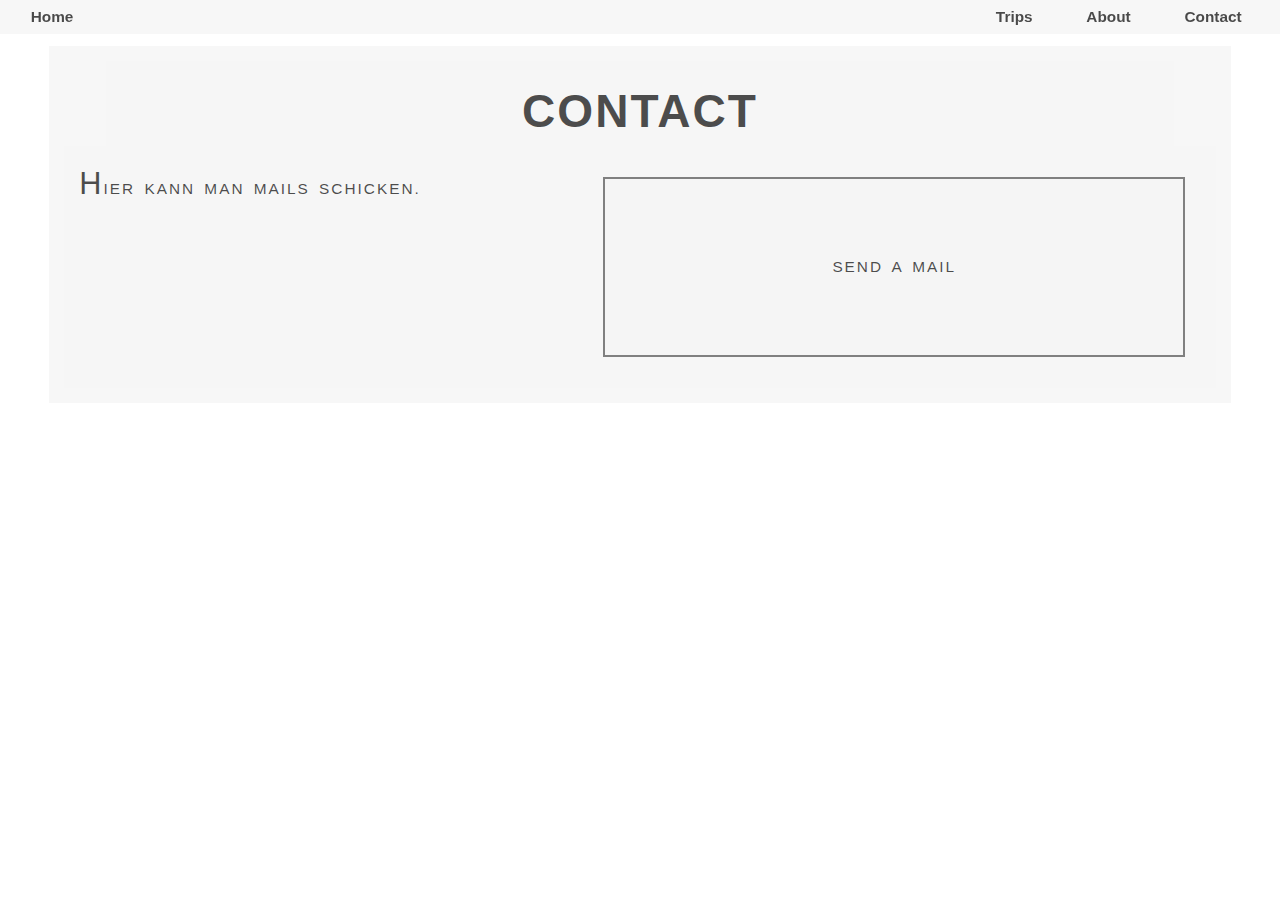
<file: main/contact.html>
<!DOCTYPE html>
<html lang="en">
<head>
  <meta charset="UTF-8">
  <meta name="viewport" content="width=device-width, initial-scale=1.0">
  <link rel="preconnect" href="https://fonts.gstatic.com">
  <link href="https://fonts.googleapis.com/css2?family=Open+Sans+Condensed:ital,wght@0,300;0,700;1,300&display=swap" rel="stylesheet">
  <title>Travel</title>

  <link rel="apple-touch-icon" sizes="180x180" href="..\favicon/apple-touch-icon.png">
  <link rel="icon" type="image/png" sizes="32x32" href="..\favicon/favicon-32x32.png">
  <link rel="icon" type="image/png" sizes="16x16" href="..\favicon/favicon-16x16.png">
  <link rel="manifest" href="..\favicon/site.webmanifest">
  <link rel="mask-icon" href="..\favicon/safari-pinned-tab.svg" color="#5bbad5">
  <link rel="shortcut icon" href="..\favicon/favicon.ico">
  <meta name="msapplication-TileColor" content="#00aba9">
  <meta name="msapplication-config" content="..\favicon/browserconfig.xml">
  <meta name="theme-color" content="#ffffff">

  <link rel="stylesheet" href="https://cdnjs.cloudflare.com/ajax/libs/font-awesome/5.15.2/css/all.min.css" integrity="sha512-HK5fgLBL+xu6dm/Ii3z4xhlSUyZgTT9tuc/hSrtw6uzJOvgRr2a9jyxxT1ely+B+xFAmJKVSTbpM/CuL7qxO8w==" crossorigin="anonymous" />
  <link rel="stylesheet" href="css/main.css">
  <link rel="stylesheet" href="css/mq_600px_plus.css" media="(min-width:600px)">
</head>
<body>
  <header>
    <nav1>
      <a class="head" href='..\index.html'><i class="fas fa-home"></i>&ensp;Home </a>
    </nav1>
    <nav>
      <input type="checkbox" id="show-menu" />
      <label for="show-menu" ><i class="fas fa-subway"></i>&ensp;Trips</label>
      <div id="sidebar">
          <ol>
            <a class="side" href='..\main\trips1.html'>England & Cornwall</a>
            <a class="side" href='..\main\trips2.html' >Ostdeutschland & Polen</a>
            <a class="side" href='..\main\trips3.html' >Bayern Tegernsee</a>
          </ol>
      </div>
      <a class="head" href="..\main\about.html"><i class="fas fa-code"></i>&ensp;About</a>
      <a class="head" href="..\main\contact.html"><i class="fas fa-at"></i>&ensp;Contact</a>
    </nav>
  </header>


  <section id="idx-start">
  <article>
  <h2 class="heading">Contact</h2>
    <section class="art1">
      <p class="part1">
    Hier kann man Mails schicken.

    </p>
    <a id="mail" href="#">Send a mail</a>
    </section>
</article>

      <input type="checkbox" id="show-side"/>
      <label id="show-s" for="show-side">Menü</label>
  <footer>
    <ol>
      <a href="..\index.html"><i class="fas fa-home"></i>Home </a>
      <a href="..\main\trips1.html"><i class="fas fa-subway"></i>Trips </a>
      <a href="..\main\about.html"><i class="fas fa-code"></i>About</a>
      <a href="..\main\contact.html"><i class="fas fa-at"></i>Contact</a>
    </ol>
  </footer>


</body>
</html>
</file>
<file: main/css/main.css>
html, body, section, div {
  font-family: 'Open Sans', sans-serif;
  color: rgba(0, 0, 0, 0.7);
  margin: 0;
  padding: 0;
  border: 0;
  box-sizing: border-box;
  /* background-image: url("../img/tegernsee3.jpg"); */
  background-repeat: no-repeat;
  background-position: center;
  background-size: cover;
  background-attachment: fixed;

}

html {
  font-size: 1vw;
}

header {
  display: none;
}

label:hover{
  background-color: rgba(105,105,105,0.4);
  color: inherit;
}

a:hover{
  background-color: rgba(105,105,105,0.4);
  color: inherit;
}

#idx-start {
  color: inherit;
  margin-top: 3rem;
  margin-bottom: 40rem;
  /* height: 100vh; */
  display: flex;
  flex-flow: column;
  justify-content: flex-start;
  align-items: center;
  align-content: space-around;
  /* border:2px solid red; */
}


#trips {
  position: fixed;
  top:10rem;
  width: 100%;
  background-color: rgba(245,245,245, 0.8);
  display: flex;
  justify-content: center;
  align-content: center;
  text-decoration: none;

  font-size: 4rem;
  /* border: 2px solid red; */
}

subheader a {
  color: inherit;
  padding: 1rem;
  text-decoration: none;
  border-bottom: 1px solid rgba(0, 0, 0, 0.7);
}


.heading {
  width: 90%;
  font-size: 6rem;
  text-align: center;
  margin: 0 auto;
  padding: 1rem 1rem 0rem 1rem;
  font-style: normal;
  /* font-weight: bold; */
  color: rgba(0, 0, 0, 0.7);
  background-color: rgba(245,245,245, 0.7);
}

article {
  margin: 0 auto;
  margin-top: 25rem;

  padding: 1rem;
  width: 90%;
  display: flex;
  flex-flow: column wrap;
  justify-content: center;
  align-content: center;
  align-items: center;
  text-transform: uppercase;
  word-spacing: 3px;
  font-weight: bolder;
  color: inherit;
  letter-spacing: 2px;
  line-height: 1.5;
  align-self: center;
  text-align: justify;
  background-color: rgba(245,245,245, 0.8);
}

.art1 {
  /* border:2px solid red; */
  font-style: normal;
  font-weight: 300;
    font-size: 3rem;
  display: flex;
  flex-flow: row wrap;

  justify-content: space-around;
  align-content: center;
  margin: 0 auto;
  width: 100%;
  background-color: rgba(245,245,245, 0.8);
}



.art2 {
  /* border:2px solid red; */
  font-style: normal;
  font-weight: 300;
    font-size: 3rem;
  display: flex;
  flex-flow: row wrap;
  justify-content: space-around;
  align-content: center;
  margin: 0 auto;
  width: 100%;
  background-color: rgba(245,245,245, 0.8);
}

.part1 {
  /* border:2px solid blue; */
  width: 90%;
  padding: 1rem;
  margin: 0 auto;
  flex-flow: row wrap;
}

.part2 {
  /* border:2px solid blue; */
  width: 90%;
  padding: 1rem;
  margin: 0 auto;
}

p::first-letter {
  font-size: 5rem;
}

.imgart1 {
  align-self: center;
  margin: 0 auto;
  margin-top: 1rem;
  margin-bottom: 1rem;
  width: 65rem;
  height: 100%;
}

.imgart2 {
  width: 45%;
  margin-top: 1rem;
  margin-bottom: 1rem;

}

#pano {

  width: 95%;
}

.iframe1 {
  padding:0;
  margin:0;
  align-self: center;
  margin: 0 auto;
  width:65rem;
  height:100%;
}

#mail {
  display: flex;
  justify-content: center;
  align-self: center;
  text-decoration: none;
  padding: 5rem;
  border: 2px solid grey;
  color: inherit;
  margin: 0 auto;
  margin: 2rem;
  width: 40%;
  height: 100%;
  background-color: rgba(245,245,245, 0.8);
}

#mail:hover{
  background-color: rgba(105,105,105,0.4);
  color: inherit;
}

footer {
  position: fixed;
  bottom:0;
  right:-5000rem;
  color: rgba(0, 0, 0, 0.7);
  width: 100%;
  font-size: 6rem;
  font-weight: bold;
  display: flex;
  flex-flow: row wrap;
  justify-content: center;
  align-items: flex-start;
  border: 2px solid rgba(255,255,255,0.5);
  text-decoration: none;
  background-color: rgba(245,245,245, 0.6);
  transition-property: all;
  transition-timing-function: ease;
  transition-duration: 0.1s;
}


footer ol {
  display: flex;
  flex-flow: row wrap;
  justify-content: flex-start;
  align-content: center;
  align-items: center;
  margin: 0;
  padding:0;

}


footer ol a{
  color: rgba(0, 0, 0, 0.7);
  display: flex;
  flex-flow: row wrap;
  justify-content: flex-start;
  width: 200%;
  text-decoration: none;
  align-items: center;
  border: 1px solid rgba(255,255,255,0.5);

}

footer ol a i {
  color: rgba(0, 0, 0, 0.7);
  width: 1rem;
  display: flex;
  justify-content: center;
  align-items: center;
  align-content: center;
  height: 100%;
  padding-left: 2rem;
  padding-right: 10rem;
}

input {
  position: fixed;
  bottom:0;
  left:0;
  color:inherit;
}

#show-s {
  background-color: rgba(245,245,245, 0.6);
  position: fixed;
  display: flex;
  justify-content: center;
  font-size: 6rem;
  top:0rem;

  color:inherit;
  cursor: pointer;
}

#show-s:hover{
  background-color: rgba(105,105,105,0.4);
  color: inherit;
}

#show-side[type="checkbox"]:checked ~ #show-side{
  background-color: rgba(105,105,105,0.4);
  color: inherit;
}

input[type="checkbox"] {
  display: none;
}

input[type="checkbox"]:checked ~ footer{
  right: 0;
  left:0;
}
</file>
<file: main/css/mq_600px_plus.css>
header {
  position: fixed;
  top: 0;
  left: 0;
  width: 100%;
  height: 2.2rem;
  background-color: rgba(245,245,245, 0.8);
  display: flex;
  justify-content: space-between;
  align-items: center;
  /* border-bottom: 2px solid whitesmoke; */
}

html {
  font-size: 1.2vw;
}

nav1 {
  height: 100%
}

nav {
  height: 100%;
  display: flex;
  margin: auto 1rem;
  padding: 0;
  justify-content: space-between;
  align-items: center;
}

.head {
  height: 100%;
  display: flex;
  justify-content: space-around;
  align-items: center;
  margin: auto .5rem;
  padding: 1rem;
  text-align: center;
  text-decoration: none;
  font-size: 1rem;
  font-weight: bold;
  color: inherit;
  box-sizing: border-box;
}

#sidebar{
  position: fixed;
  right:-5000rem;
  top: 2.2rem;
  height: auto;
  width: 16rem;
  margin: 0 auto;
  transition-property: all;
  transition-timing-function: ease;
  transition-duration: 0.5s;
  color: inherit;
}

ol {
  display: flex;
  flex-flow: row wrap;
  justify-content: flex-start;
  align-items: center;
  margin: 0 auto;
  padding: 0;
  background-color: rgba(245,245,245, 0.8);
  border:2px solid white;
}

input[type="checkbox"]:checked ~ #sidebar {
  right: 0;
}

input[type="checkbox"]:checked ~ label{
  background-color: rgba(105,105,105,0.4);
  color: inherit;
}

input[type="checkbox"] {
  display: none;
}

.side{
  width: 100%;
  padding: 0;
  margin: 0;
  height: 100%;
  display: flex;
  align-items: flex-start;
  margin: 0 auto;
  padding: 1rem;
  text-align: left;
  text-decoration: none;
  font-size: 1rem;
  font-weight: bold;
  color: inherit;
  box-sizing: border-box;
}

label {
  height: 100%;
  display: flex;
  justify-content: space-around;
  align-items: center;
  margin: auto .5rem;
  padding: 1rem;
  text-align: center;
  text-decoration: none;
  font-size: 1rem;
  font-weight: bold;
  color: inherit;
  box-sizing: border-box;
  cursor: pointer;
}

/* #idx-start {
  justify-content:center;} */


article {
  font-size: 1.1rem;
  margin-top: 0;
  /* border:2px solid red; */
}

.art1 {
  display: flex;
  flex-flow: row nowrap;
      font-size: 1rem;
}

.art2 {
        font-size: 1rem;
}

.part1 {
  width: 45%;
}

.part2 {
  width: 95%;
}

.imgart1 {
  align-self: center;
  margin: 0 auto;
  width: 45%;
  height: 100%;
}

.iframe1 {
  padding:0;
  margin:0;
  align-self: center;
  margin: 0 auto;
  width:32rem;
  height:100%;
}

footer {
  display: none;
}

#idx-start {
  justify-content:center;
  margin-bottom: 5rem;
}

subheader a{
  display: none;
}

subheader {
  display: none;
}

#trips {
  display: none;
}

h1 {
  height: 15rem;
  font-size: 2.5rem;
  width: 40%;
  margin-top: 0rem;
}

footer {
  display: none;
}

#show-side {
  display:none;
}

#show-s {
  display:none;
}

input[type="checkbox"] {
  display: none;
}

.sect{
  font-size: 1.1rem;
}

.heading {
  font-size: 3rem;
}


p:first-letter{
  font-size: 2rem;
}
</file>
